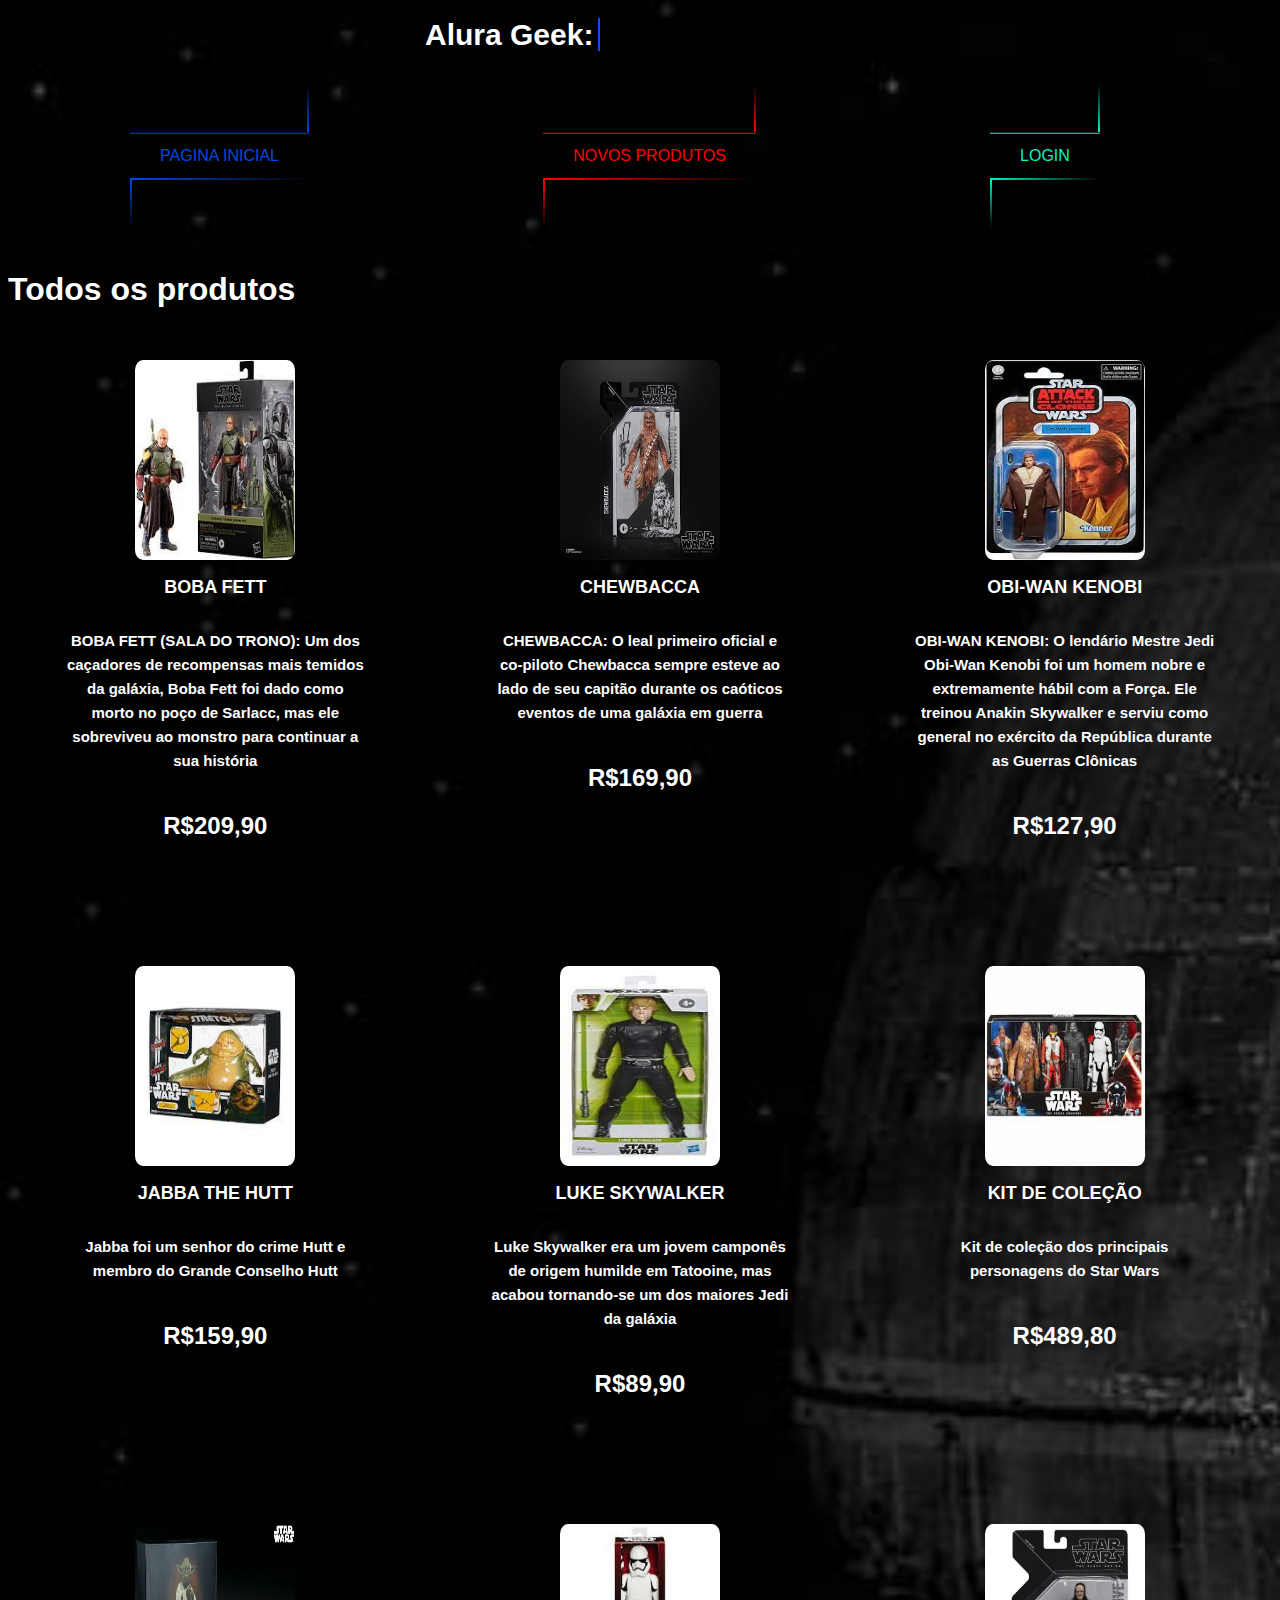
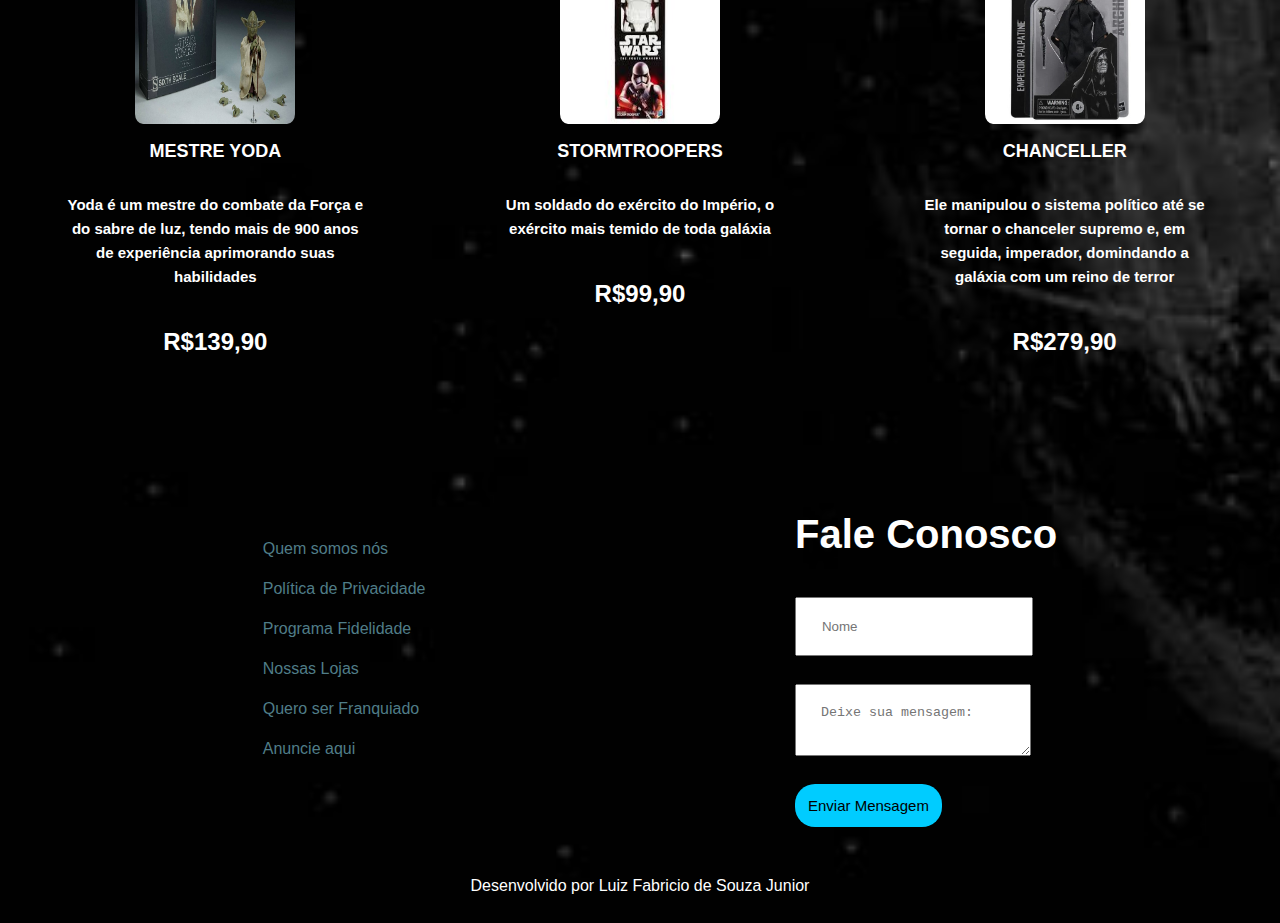
<file: alura-geek/index.html>
<!DOCTYPE html>
<html lang="en">
<head>
    <meta charset="UTF-8">
    <meta name="viewport" content="width=device-width, initial-scale=1.0">
    <link rel="stylesheet" href="css/itens.css"/>
    <link rel="stylesheet" href="css/indices.css"/>
    <link rel="stylesheet" href="css/buttons-blue.css"/>
    <link rel="stylesheet" href="css/buttons-red.css"/>
    <link rel="stylesheet" href="css/buttons-green.css"/>
    <link rel="stylesheet" href="css/contatos.css"/>
    <title>E-Commer</title>
</head>
<header>
    <div class="container">
        <span class="texto first-text">Alura Geek:</span>
        <span class="texto sec-text">"Star Wars"</span>    
    </div>    

   </header>
<nav class="indice">
    <a class="azul btn-inicial" href="index.html" id="btnOrdenarPorPreco" value="menor-preco">
        <span class="azul1"></span><span class="azul1"></span>
        <span class="azul1"></span><span class="azul1"></span>
        PAGINA INICIAL
    </a>
    <a class="red btn-prudutos" href="produtos.html" id="btnFiltarProdutos" value="novos-produtos">
        <span class="red1"></span><span class="red1"></span>
        <span class="red1"></span><span class="red1"></span>
        NOVOS PRODUTOS
    </a>
    <a class="green btn-login" href="login.html" id="formLogin" value="login">
        <span class="green1"></span><span class="green1"></span>
        <span class="green1"></span><span class="green1"></span>
        LOGIN
    </a>
</nav>
<body>

    <main class="principal" >
        <div class="principal__cabecalho">
          <h1 class="pricipal__titulo" data-titulo>Todos os produtos</h1>
        </div>
    </main>
    
    <section class="lista__bonecos" id="lista">
        <div class="bonecos" id="item1">
            <img class="bonecos__imagens" src="img/02.jpg" alt="Caixa do Boba Fett"/>
            <h2 class="titulo__boneco">BOBA FETT</h2>
            <p class="descricao">BOBA FETT (SALA DO TRONO): Um dos caçadores de recompensas mais temidos 
                da galáxia, Boba Fett foi dado como morto no poço de Sarlacc, mas ele 
                sobreviveu ao monstro para continuar a sua história</p>
            <p class="preco__boneco" id="preco">R$209,90</p>
        </div>

        <div class="bonecos">
            <img class="bonecos__imagens" src="img/03.jpg" alt="Caixa do Chewbacca"/>
            <h2 class="titulo__boneco">CHEWBACCA</h2>
            <p class="descricao">CHEWBACCA: O leal primeiro oficial e co-piloto Chewbacca sempre esteve 
                ao lado de seu capitão durante os caóticos eventos de uma galáxia em guerra</p>
            <p class="preco__boneco" id="preco">R$169,90</p>
        </div>

        <div class="bonecos">
            <img class="bonecos__imagens" src="img/04.jpg" alt="Caixa do Obi-Wan Kenobi"/>
            <h2 class="titulo__boneco">OBI-WAN KENOBI</h2>
            <p class="descricao">OBI-WAN KENOBI: O lendário Mestre Jedi Obi-Wan Kenobi foi um homem 
                nobre e extremamente hábil com a Força. Ele treinou Anakin Skywalker e serviu 
                como general no exército da República durante as Guerras Clônicas</p>
            <p class="preco__boneco" id="preco">R$127,90</p>
        </div>

        <div class="bonecos">
            <img class="bonecos__imagens" src="img/05.jpg" alt="Caixa do Jabba The Hutt"/>
            <h2 class="titulo__boneco">JABBA THE HUTT</h2>
            <p class="descricao">Jabba foi um senhor do crime Hutt e membro do Grande Conselho Hutt</p>
            <p class="preco__boneco" id="preco">R$159,90</p>
        </div>

        <div class="bonecos">
            <img class="bonecos__imagens" src="img/06.jpg" alt="Caixa do Luke Skywalker"/>
            <h2 class="titulo__boneco">LUKE SKYWALKER</h2>
            <p class="descricao">Luke Skywalker era um jovem camponês de origem humilde em Tatooine, mas acabou 
                tornando-se um dos maiores Jedi da galáxia</p>
            <p class="preco__boneco" id="preco">R$89,90</p>
        </div>

        <div class="bonecos">
            <img class="bonecos__imagens" src="img/07.jpg" alt="Caixa kit de coleção"/>
            <h2 class="titulo__boneco">KIT DE COLEÇÃO</h2>
            <p class="descricao">Kit de coleção dos principais personagens do Star Wars</p>
            <p class="preco__boneco" id="preco">R$489,80</p>
        </div>

        <div class="bonecos">
            <img class="bonecos__imagens" src="img/08.jpg" alt="Caixa do Mestre Yoda"/>
            <h2 class="titulo__boneco">MESTRE YODA</h2>
            <p class="descricao">Yoda é um mestre do combate da Força e do sabre de luz, tendo mais 
                de 900 anos de experiência aprimorando suas habilidades</p>
            <p class="preco__boneco" id="preco">R$139,90</p>
        </div>

        <div class="bonecos">
            <img class="bonecos__imagens" src="img/09.jpg" alt="Caixa do Stormtroopers"/>
            <h2 class="titulo__boneco">STORMTROOPERS</h2>
            <p class="descricao">Um soldado do exército do Império, o exército mais temido de toda galáxia</p>
            <p class="preco__boneco" id="preco">R$99,90</p>
        </div>

        <div class="bonecos">
            <img class="bonecos__imagens" src="img/10.jpg" alt="Caixa do Chanceller"/>
            <h2 class="titulo__boneco">CHANCELLER </h2>
            <p class="descricao">Ele manipulou o sistema político até se tornar o chanceler supremo e, em 
                seguida, imperador, domindando a galáxia com um reino de terror</p>
            <p class="preco__boneco" id="preco">R$279,90</p>
        </div>
    </section>  

    

    <section class="contatos">
        <ul class="contatos__lista">
            <li><a href="#">Quem somos nós</a></li>
            <li><a href="#">Política de Privacidade</a></li>
            <li><a href="#">Programa Fidelidade</a></li>
            <li><a href="#">Nossas Lojas</a></li>
            <li><a href="#">Quero ser Franquiado</a></li>
            <li><a href="#">Anuncie aqui</a></li>
        </ul>

        <div class="contatos__formula">
            <h3>Fale Conosco</h3>
            <form class="forms" onsubmit="return validateForm()">
                <div class="input-nome">
                    <input class="contato__input" name="name" placeholder="Nome" required>
                </div>
                <br>
                <div class="textarea-mensagem">
                <label for="mensagem"></label>
                <textarea class="contato__input" name="mensagem" placeholder="Deixe sua mensagem:" required></textarea>
                </div>
                <br>
                <span id="error-msg" style="display: none; color: #ffffff;"></span>
                <span id="success-msg" style="display: none; color: #ffffff;"></span>
                <button type="submit" class="enviar">Enviar Mensagem</button>
            </form> 
        </div>
    </section>
    <footer class="final">
        Desenvolvido por Luiz Fabricio de Souza Junior
    </footer>     
</body>
<script src="app/titulo.js"></script>
<script src="app/mostraProdutos.js"></script>
</html>
</file>
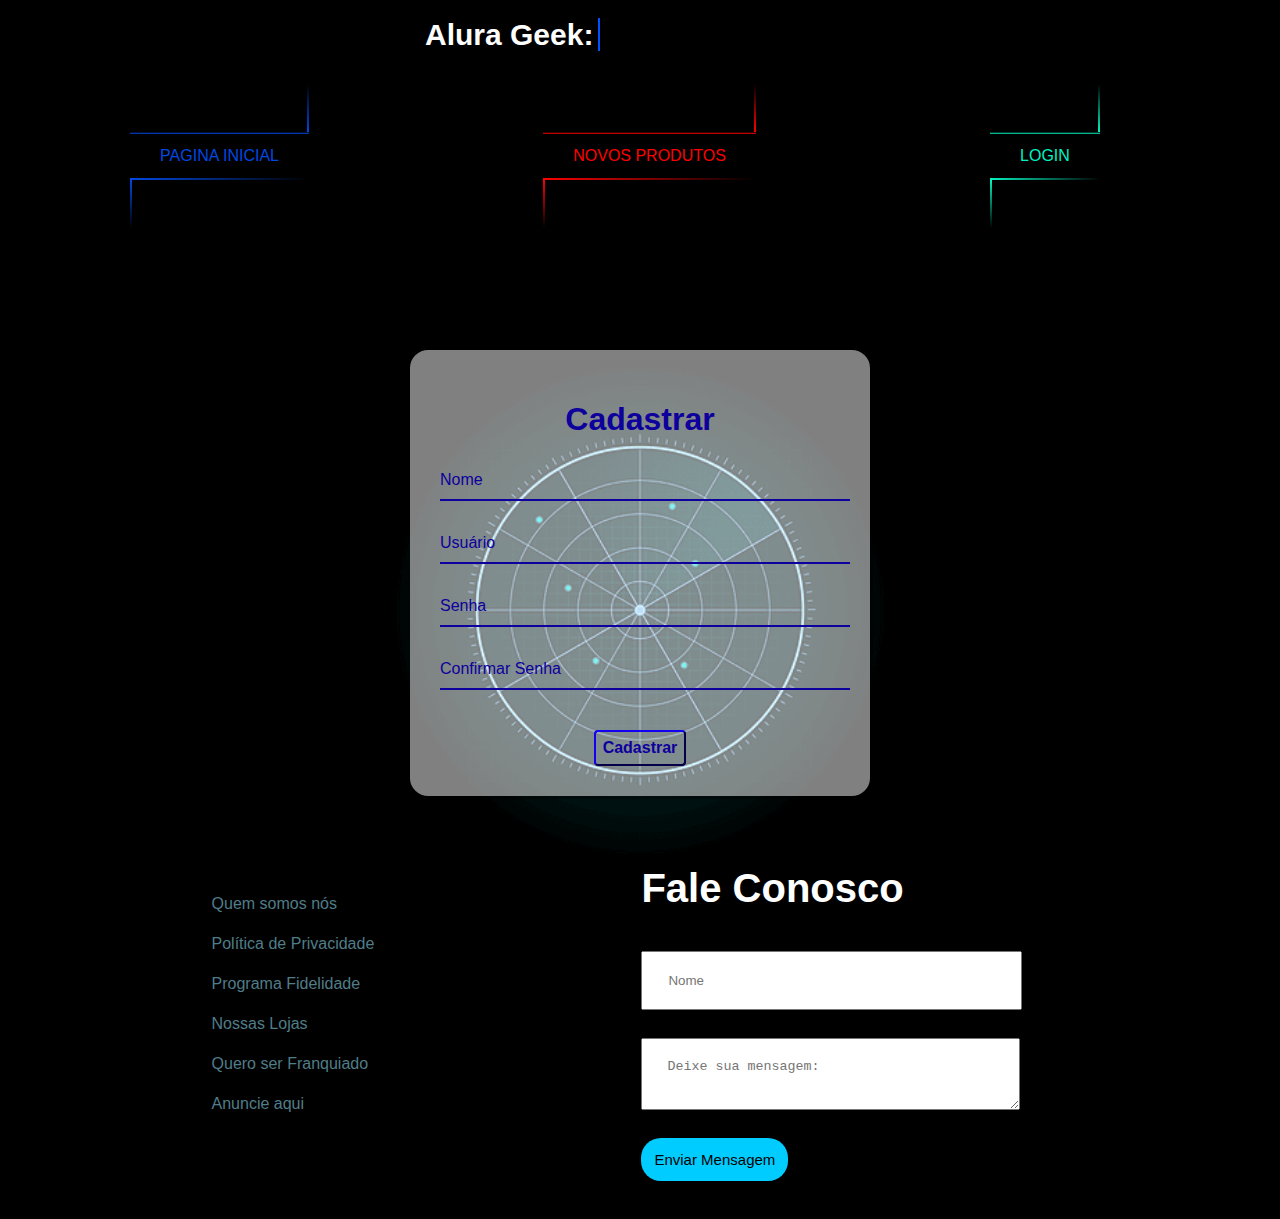
<file: alura-geek/cadastro.html>
<!DOCTYPE html>
<html lang="pt-br">
  <head>
    <meta charset="UTF-8" />
    <meta http-equiv="X-UA-Compatible" content="IE=edge" />
    <meta name="viewport" content="width=device-width, initial-scale=1.0" />
    <link rel="stylesheet" href="" />
    <link rel="stylesheet" href="css/indices.css"/>
    <link rel="stylesheet" href="css/buttons-blue.css"/>
    <link rel="stylesheet" href="css/buttons-red.css"/>
    <link rel="stylesheet" href="css/buttons-green.css"/>
    <link rel="stylesheet" href="css/cadastro.css">
    <link rel="stylesheet" href="css/contatos.css">
    <title>CADASTRO</title>
</head>
<body>
    <header>
        <div class="container">
            <span class="texto first-text">Alura Geek:</span>
            <span class="texto sec-text">"Star Wars"</span>    
        </div>    
    </header>
    <nav class="indice">
        <a class="azul btn" href="index.html" id="btnOrdenarPorPreco" value="menor-preco">
            <span class="azul1"></span><span class="azul1"></span>
            <span class="azul1"></span><span class="azul1"></span>
            PAGINA INICIAL
        </a>
        <a class="red btn-prudutos" href="produtos.html" id="btnFiltarProdutos" value="novos-produtos">
            <span class="red1"></span><span class="red1"></span>
            <span class="red1"></span><span class="red1"></span>
            NOVOS PRODUTOS
        </a>
        <a class="green btn-login" href="login.html" id="formLogin" value="login">
            <span class="green1"></span><span class="green1"></span>
            <span class="green1"></span><span class="green1"></span>
            LOGIN
        </a>
    </nav>
  </head>
  <body>
    <div class="container__cadastro">
      <div class="card">
        <h1>Cadastrar</h1>

        <div id="msgError"></div>
        <div id="msgSuccess"></div>

        <div class="label-float">
          <input type="text" id="nome" placeholder=" " required />
          <label id="labelNome" for="nome">Nome</label>
        </div>

        <div class="label-float">
          <input type="text" id="usuario" placeholder=" " required />
          <label id="labelUsuario" for="usuario">Usuário</label>
        </div>

        <div class="label-float">
          <input type="password" id="senha" placeholder=" " required />
          <label id="labelSenha" for="senha">Senha</label>
          <i id="verSenha" class="fa fa-eye" aria-hidden="true"></i>
        </div>

        <div class="label-float">
          <input type="password" id="confirmSenha" placeholder=" " required />
          <label id="labelConfirmSenha" for="confirmSenha"
            >Confirmar Senha</label
          >
          <i id="verConfirmSenha" class="fa fa-eye" aria-hidden="true"></i>
        </div>

        <div class="justify-center">
          <button onclick="cadastrar()">Cadastrar</button>
        </div>
      </div>
    </div>
    <section class="contatos">
        <ul class="contatos__lista">
            <li><a href="#">Quem somos nós</a></li>
            <li><a href="#">Política de Privacidade</a></li>
            <li><a href="#">Programa Fidelidade</a></li>
            <li><a href="#">Nossas Lojas</a></li>
            <li><a href="#">Quero ser Franquiado</a></li>
            <li><a href="#">Anuncie aqui</a></li>
        </ul>

        <div class="contatos__formula">
            <h3>Fale Conosco</h3>
            <form >
                <label for="nomesobrenome"></label>
                <input type="text" placeholder="Nome" required class="contato__input">
                <br>
                <label for="mensagem"></label>
                <textarea cols="50" rows="0" id="mensagem" type="text" placeholder="Deixe sua mensagem:" required class="contato__input"></textarea>
                <br>
                <input type="submit" value="Enviar Mensagem" class="enviar">
 
            </form> 
        </div>
    </section>        
  </body>
  <script src="app/titulo.js"></script>
  <script src="app/cadastro.js"></script>
</html>
</file>
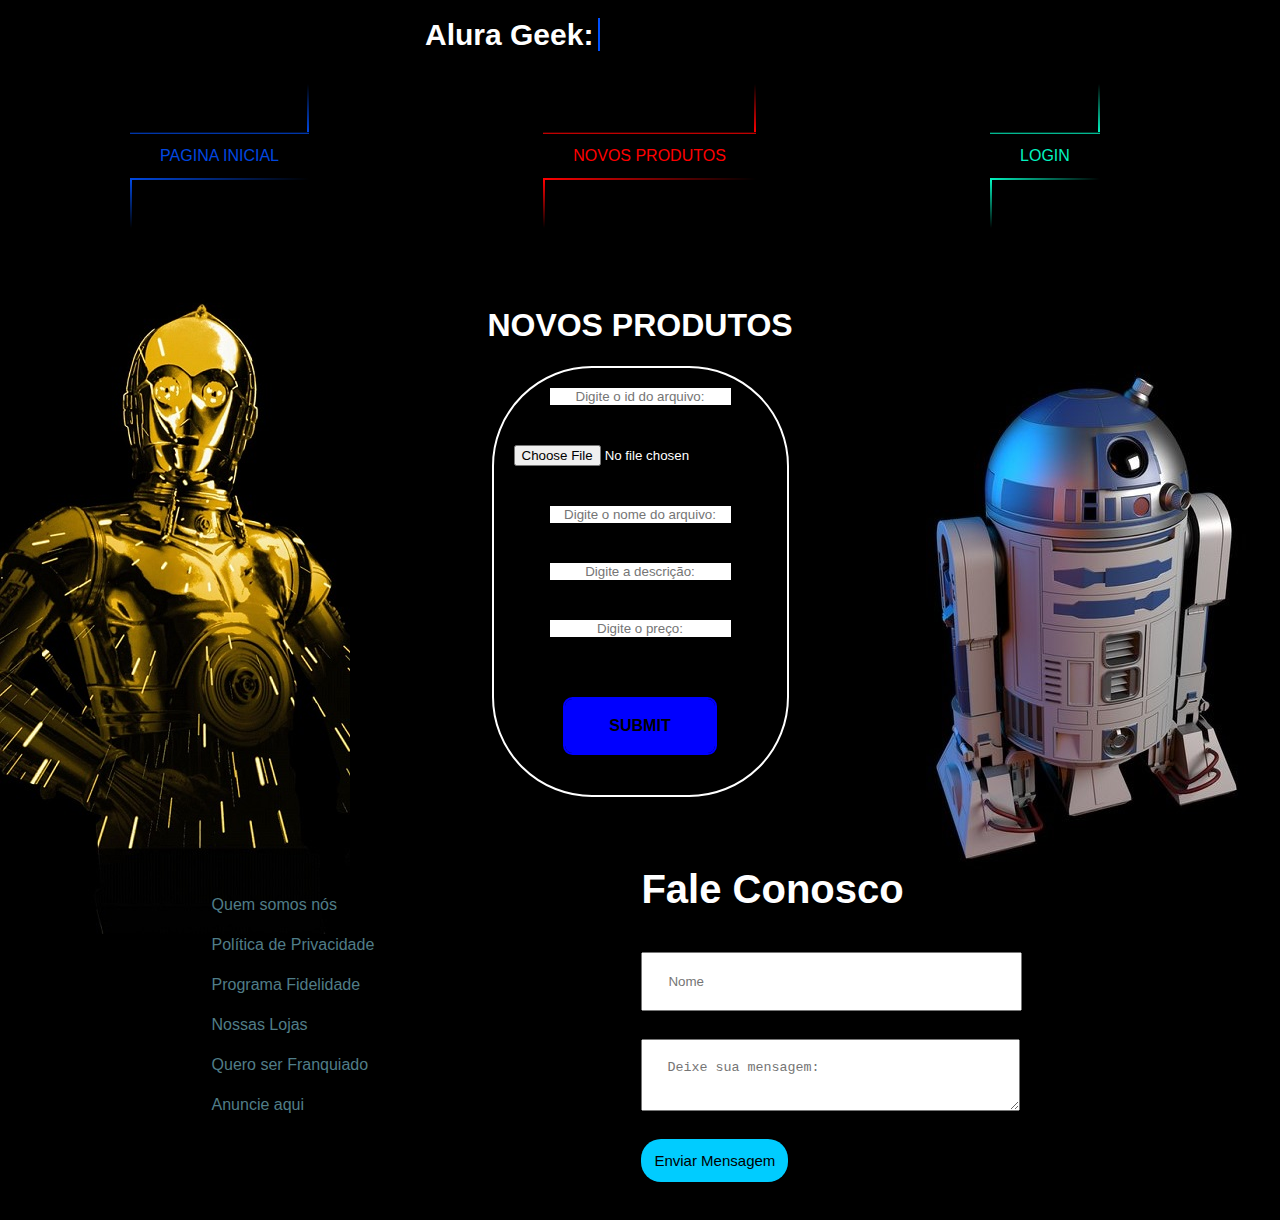
<file: alura-geek/produtos.html>
<!DOCTYPE html>
<html lang="en">
<head>
    <meta charset="UTF-8">
    <meta name="viewport" content="width=device-width, initial-scale=1.0">
    <link rel="stylesheet" href="css/indices.css">
    <link rel="stylesheet" href="css/buttons-blue.css">
    <link rel="stylesheet" href="css/buttons-red.css">
    <link rel="stylesheet" href="css/buttons-green.css">
    <link rel="stylesheet" href="css/produtos.css">
    <link rel="stylesheet" href="css/contatos.css">
    <title>CADASTRO DE NOVOS PRODUTOS</title>
</head>
<body>
    <header>
        <div class="container">
            <span class="texto first-text">Alura Geek:</span>
            <span class="texto sec-text">"Star Wars"</span>    
        </div>    
    </header>
    <nav class="indice">
        <a class="azul btn-inicial" href="index.html" id="btnOrdenarPorPreco" value="menor-preco">
            <span class="azul1"></span><span class="azul1"></span>
            <span class="azul1"></span><span class="azul1"></span>
            PAGINA INICIAL
        </a>
        <a class="red btn-prudutos" href="produtos.html" id="btnFiltarProdutos" value="novos-produtos">
            <span class="red1"></span><span class="red1"></span>
            <span class="red1"></span><span class="red1"></span>
            NOVOS PRODUTOS
        </a>
        <a class="green btn-login" href="login.html" id="formLogin" value="login">
            <span class="green1"></span><span class="green1"></span>
            <span class="green1"></span><span class="green1"></span>
            LOGIN
        </a>
    </nav>
    <br>
    <br>

    <h1>NOVOS PRODUTOS</h1>
    <main class="produtos" data-formulario>
        <div class="novos__produtos">
            <input name="nome" class="ps" type="text" required placeholder="Digite o id do arquivo:" data-id>
            <span class="mensagem-erro"> </span>

            <input class="ps" type="file" required data-imagem>
            <span class="mensagem-erro"> </span>

            <input name="nome" class="ps" type="text" required placeholder="Digite o nome do arquivo:" data-nome>
            <span class="mensagem-erro"> </span>
    
            <input name="descricao"class="ps" type="text" required placeholder="Digite a descrição:" data-descricao>
            <span class="mensagem-erro"> </span>

            <input name="preco" class="ps" type="text" required placeholder="Digite o preço:" data-preco>
            <span class="mensagem-erro"> </span>

            <div class="button">
            <input type="submit" class="btn" id="enviar" >
            </div>
        </div>
    </main>    
    <section class="contatos">
        <ul class="contatos__lista">
            <li><a href="#">Quem somos nós</a></li>
            <li><a href="#">Política de Privacidade</a></li>
            <li><a href="#">Programa Fidelidade</a></li>
            <li><a href="#">Nossas Lojas</a></li>
            <li><a href="#">Quero ser Franquiado</a></li>
            <li><a href="#">Anuncie aqui</a></li>
        </ul>

        <div class="contatos__formula">
            <h3>Fale Conosco</h3>
            <form >
                <label for="nomesobrenome"></label>
                <input type="text" id="nome" placeholder="Nome" required class="contato__input">
                
                <br>
                <label for="mensagem"></label>
                <textarea cols="50" rows="0" id="mensagem" type="text" placeholder="Deixe sua mensagem:" required class="contato__input"></textarea>
                <br>
                <input type="submit" value="Enviar Mensagem" class="enviar">
 
            </form> 
        </div>
    </section>
</body>
<script src="app/titulo.js"></script>
<script src="app/criarProdutos.js"></script>
</html>
</file>
<file: alura-geek/css/itens.css>
body {
    background-color: #000000;
    background-image: url(../img/estreladamorte.jpg);
    background-repeat: no-repeat;
    background-size: cover;
    font-family: Arial, Helvetica, sans-serif;
    color: #ffffff;    
}


/* Lista de caixa e bonecos */

.lista__bonecos {
    display: flex;
    justify-content: space-around;
    flex-wrap: wrap;
    gap: 10px;
}
.bonecos {
    align-items: center;
    width: 300px;
    display: flex;
    flex-direction: column;
    margin-bottom: 2rem;
    padding: 30px;
}
.titulo__boneco {
    color: #ffffff;
    font-weight: 700;
    font-size: 18px;
    text-align: center;
    line-height: 24px;
}
.bonecos__imagens {
    width: 10rem;
    height: 200px;
    border-radius: 5%;
}
.descricao {
    font-weight: 700;
    font-size: 15px;
    text-align: center;
    line-height: 24px;
}   
.preco__boneco {
    text-align: center;
    font-size: 24px;
    font-weight: 700;
}

/*  footer   */

.final {
    text-align: center;
    color: #ffffff;
    padding: 20px;
}
</file>
<file: alura-geek/css/indices.css>
header {
    display: flex;
    justify-content: center;
    overflow: hidden;
    padding: 10px;
}
.container {
    width: 430px;
    overflow: hidden;
}
.container .texto {
    position: relative;
    color: #d0ff00;
    font-size: 30px;
    font-weight: 600;
}
.container .texto.first-text {
    color: #fff;
}
.texto.sec-text::before {
    content: "";
    position: absolute;
    top: 0;
    left: 0;
    height: 100%;
    width: 100%;
    background-color: #000000;
    border-left: 2px solid #0051ff;
    animation: animate 4s steps(12) infinite;
}
@keyframes animate {
    40%, 60%{
        left: calc(100% + 4px);
    }
    100%{
        left: 0%;
    }
}
</file>
<file: alura-geek/css/buttons-blue.css>
.indice {
    display: flex;
    justify-content: space-around;
    padding: 30px;
}
.azul {
    position: relative;
    display: inline-block;
    padding: 15px 30px;
    margin: 40px 0;
    color: #0048e2;
    text-decoration: none;
    text-transform: uppercase;
    transition: 0.5s;
    margin-right: 50px;
        
}
.azul:hover {
    background-color: #0048e2;
    color: #050801;
    box-shadow: 0 0 5px #0048e2, 
    0 0 25px #0048e2, 
    0 0 50px #0048e2,
    0 0 200px #0048e2;
    -webkit-box-reflect: below 1px linear-gradient
    (transparent, #0005); 
}
.azul:nth-child(1){
    filter: hue-rotate(#0048e2);
}
.azul:nth-child(2){
    filter: hue-rotate(#0048e2);
}

.azul1 {
    position: absolute;
    display: flex;
}
.azul1:nth-child(1){
    top: 0;
    left: 0;
    width: 100%;
    height: 2px;
    background: linear-gradient(900deg, transparent, #0048e2);
    animation: animatel 1s linear infinite;
}

@keyframes animatel {
    0%{
        left: -100%;
    }
    50%,
    100% {
        left: 100%;
    }
}
.azul1:nth-child(2){
    top: -100%;
    right: 0;
    width: 2px;
    height: 100%;
    background: linear-gradient(180deg, transparent, #0048e2);
    animation: animatel2 1s linear infinite;
    animation-delay: 0.25s;
}

@keyframes animatel2 {
    0%{
        top: -100%;
    }
    50%,
    100% {
        top: 100%;
   }
}

.azul1:nth-child(3){
    bottom: 0;
    right: 0;
    width: 100%;
    height: 2px;
    background: linear-gradient(270deg, transparent, #0048e2);
    animation: animatel3 1s linear infinite;
    animation-delay: 0.50s;
}

@keyframes animatel3 {
    0%{
        right: -100%;
    }
    50%,
    100% {
        right: 100%;
    }
}
.azul1:nth-child(4) {
    bottom: -100%;
    left: 0;
    width: 2px;
    height: 100%;
    background: linear-gradient(360deg, transparent, #0048e2);
    animation: animatel4 1s linear infinite;
    animation-delay: 0.75s;
}

@keyframes animatel4 {
    0%{
        bottom: -100%;
    }
    50%,
    100% {
        bottom: 100%;
    }
}
</file>
<file: alura-geek/css/buttons-red.css>
.red {
    position: relative;
    display: inline-block;
    padding: 15px 30px;
    margin: 40px 0;
    color: #ff0000;
    text-decoration: none;
    text-transform: uppercase;
    transition: 0.5s;
    margin-right: 50px;        
}
.red:hover {
    background-color: #ff0000;
    color: #050801;
    box-shadow: 0 0 5px #ff0000, 
    0 0 25px #ff0000, 
    0 0 50px #ff0000,
    0 0 200px #ff0000;
    -webkit-box-reflect: below 1px linear-gradient
    (transparent, #0005); 
}
.red:nth-child(1){
    filter: hue-rotate(#ff0000);
}
.red:nth-child(2){
    filter: hue-rotate(#ff0000);
}
.red1 {
    position: absolute;
    display: flex;
}
.red1:nth-child(1){
    top: 0;
    left: 0;
    width: 100%;
    height: 2px;
    background: linear-gradient(900deg, transparent, #ff0000);
    animation: animatel 1s linear infinite;
}

@keyframes animatel {
    0%{
        left: -100%;
    }
    50%,
    100% {
        left: 100%;
    }
}
.red1:nth-child(2){
    top: -100%;
    right: 0;
    width: 2px;
    height: 100%;
    background: linear-gradient(180deg, transparent, #ff0000);
    animation: animatel2 1s linear infinite;
    animation-delay: 0.25s;
}

@keyframes animatel2 {
    0%{
        top: -100%;
    }
    50%,
    100% {
        top: 100%;
   }
}

.red1:nth-child(3){
    bottom: 0;
    right: 0;
    width: 100%;
    height: 2px;
    background: linear-gradient(270deg, transparent, #ff0000);
    animation: animatel3 1s linear infinite;
    animation-delay: 0.50s;
}

@keyframes animatel3 {
    0%{
        right: -100%;
    }
    50%,
    100% {
        right: 100%;
    }
}

.red1:nth-child(4) {
    bottom: -100%;
    left: 0;
    width: 2px;
    height: 100%;
    background: linear-gradient(360deg, transparent, #ff0000);
    animation: animatel4 1s linear infinite;
    animation-delay: 0.75s;
}

@keyframes animatel4 {
    0%{
        bottom: -100%;
    }
    50%,
    100% {
        bottom: 100%;
    }
}
</file>
<file: alura-geek/css/buttons-green.css>
.green {
    position: relative;
    display: inline-block;
    padding: 15px 30px;
    margin: 40px 0;
    color: #03f4c0;
    text-decoration: none;
    text-transform: uppercase;
    transition: 0.5s;
    margin-right: 50px;        
}
.green:hover {
    background-color: #03f4c0;
    color: #050801;
    box-shadow: 0 0 5px #03f4c0, 
    0 0 25px #03f4c0, 
    0 0 50px #03f4c0,
    0 0 200px #03f4c0;
    -webkit-box-reflect: below 1px linear-gradient
    (transparent, #0005); 
}
.green:nth-child(1){
    filter: hue-rotate(#03f4c0);
}
.green:nth-child(2){
    filter: hue-rotate(#03f4c0);
}
.green1 {
    position: absolute;
    display: flex;
}
.green1:nth-child(1){
    top: 0;
    left: 0;
    width: 100%;
    height: 2px;
    background: linear-gradient(900deg, transparent, #03f4c0);
    animation: animatel 1s linear infinite;
}

@keyframes animatel {
    0%{
        left: -100%;
    }
    50%,
    100% {
        left: 100%;
    }
}
.green1:nth-child(2){
    top: -100%;
    right: 0;
    width: 2px;
    height: 100%;
    background: linear-gradient(180deg, transparent, #03f4c0);
    animation: animatel2 1s linear infinite;
    animation-delay: 0.25s;
}

@keyframes animatel2 {
    0%{
        top: -100%;
    }
    50%,
    100% {
        top: 100%;
   }
}

.green1:nth-child(3){
    bottom: 0;
    right: 0;
    width: 100%;
    height: 2px;
    background: linear-gradient(270deg, transparent, #03f4c0);
    animation: animatel3 1s linear infinite;
    animation-delay: 0.50s;
}

@keyframes animatel3 {
    0%{
        right: -100%;
    }
    50%,
    100% {
        right: 100%;
    }
}

.green1:nth-child(4) {
    bottom: -100%;
    left: 0;
    width: 2px;
    height: 100%;
    background: linear-gradient(360deg, transparent, #03f4c0);
    animation: animatel4 1s linear infinite;
    animation-delay: 0.75s;
}

@keyframes animatel4 {
    0%{
        bottom: -100%;
    }
    50%,
    100% {
        bottom: 100%;
    }
}
</file>
<file: alura-geek/css/contatos.css>
.contatos {
    margin: 0 auto;
    padding: 30px;
    display: flex;
    justify-content: space-around;
    align-items: center;
}
.contatos__lista li {
    list-style: none;
    line-height:40px;   
}
.contatos__lista li a{
    text-decoration: none;
    color: #507d88;
}
h3{
    font-size: 40px;
}
.contato__input {
    display: block;
    margin: 0 0 10px;
    padding: 20px 25px;
    width: 70%;
}
.enviar {
    background: #00ccff;
    border: none;
    border-radius: 20px;
    color: #000000;
    cursor: pointer;
    font-size: 15px;
    padding: 13px;
}

@media screen and (min-width: 768px) {
    .contatos {
        display: flex;
        justify-content: space-around;
    }
}
</file>
<file: alura-geek/css/cadastro.css>
body {
    background-color: #000000;
    background-image: url(../img/radar.png);
    background-repeat: no-repeat;
    background-size: 500px 500px;
    background-position:center;
    font-family: Arial, Helvetica, sans-serif;
    color: #ffffff;    
  }
  
.container__cadastro {
    display: flex;
    justify-content: center;
    width: 100%;
    margin-top: 100px;
  }
  
  .card {
    background-color: #ffffff80;
    padding: 30px;
    border-radius: 4%;
    box-shadow: 3px 3px 1px 0px #00000060;
    width: 400px;
  }
  
  h1{
    text-align: center;
    margin-bottom: 20px;
    color: #0d009c
  }
  
  .label-float input{
    width: 100%;
    padding: 5px 5px;
    display: inline-block;
    border: 0;
    border-bottom: 2px solid #0d009c;
    background-color: transparent;
    outline: none;
    min-width: 180px;
    font-size: 16px;
    transition: all .3s ease-out;
    border-radius: 0;
    
  }
  
  .label-float{
    position: relative;
    padding-top: 13px;
    margin-top: 5%;
    margin-bottom: 5%;
  }
  
  .label-float input:focus{
    border-bottom: 2px solid #4038a0;
  }
  
  .label-float label{
    color: #0d009c;
    pointer-event: none;
    position: absolute;
    top: 0;
    left: 0;
    margin-top: 13px;
    transition: all .3s ease-out;
  }
  
  .label-float input:focus + label,
  .label-float input:valid + label{
    font-size: 13px;
    margin-top: 0;
    color: #4038a0
  }
  
  button{
    background-color: transparent;
    border-color: #0d009c;
    color: #0d009c;
    padding: 7px;
    font-weight: bold;
    font-size: 12pt;
    margin-top: 20px;
    border-radius: 4px;
    cursor: pointer;
    outline: none;
    transition: all .4s ease-out;
  }
  
  button:hover{
    background-color: #0d009c;
    color: #fff;
  }
  
  .justify-center{
    display: flex;
    justify-content: center;
  }
  
  .fa-eye{
    position: absolute;
    top: 15px;
    right: 10px;
    cursor: pointer;
    color: #0d009c;
  }
  
  #msgError{
    text-align: center;
    color: #ff0000;
    background-color: #ffbbbb;
    padding: 10px;
    border-radius: 4px;
    display: none;
  }
  
  #msgSuccess{
    text-align: center;
    color: #00bb00;
    background-color: #bbffbe;
    padding: 10px;
    border-radius: 4px;
    display: none;
  }
</file>
<file: alura-geek/css/produtos.css>
body {
  background-color: #000000;
  background-image: url(../img/r2d2.jpg), url(../img/c3po.jpg);
  background-repeat: no-repeat, no-repeat;
  background-position: right, left;
  font-family: Arial, Helvetica, sans-serif;
  color: #ffffff;    
}
h1 {
    text-align: center;
}
.ps{
    border: none;
    text-align: center;
}
.produtos{
  display: flex;
  justify-content: center;
  position: relative;
}
.novos__produtos{
    display: flex;
    justify-content: center;
    align-items: center;
    flex-direction: column;
    gap: 20px;
    border: #ffffff solid 2px;
    border-radius: 100px;
    margin: 0 400px 0 400px;
    font-weight: 400;
    padding: 20px;
}
.button {
    display: flex;
    justify-content: center;  
}
  
.btn {
    box-sizing: border-box;
    appearance: none;
    background-color: transparent;
    border: 2px solid red;
    border-radius: 0.6em;
    color: red;
    cursor: pointer;
    display: flex;
    align-self: center;
    font-size: 1rem;
    font-weight: 400;
    line-height: 1;
    margin: 20px;
    padding: 1.2em 2.8em;
    text-decoration: none;
    text-align: center;
    text-transform: uppercase;
    font-family: 'Montserrat', sans-serif;
    font-weight: 700;
  
    &:hover,
    &:focus {
      color: #ffffff;
      outline: 0;
    }
  }
.btn {
      border-color: blue;
      color: #000000;
      box-shadow: 0 0 40px 40px blue inset, 0 0 0 0 blue;
      transition: all 150ms ease-in-out;
      
      &:hover {
        box-shadow: 0 0 10px 0 blue inset, 0 0 10px 4px blue;
      }
    
}
@media (max-width: 768px){
  body{
    display: flex;
    align-items: center;
    background-image: none;
    flex-direction: column;
  }
}
</file>
